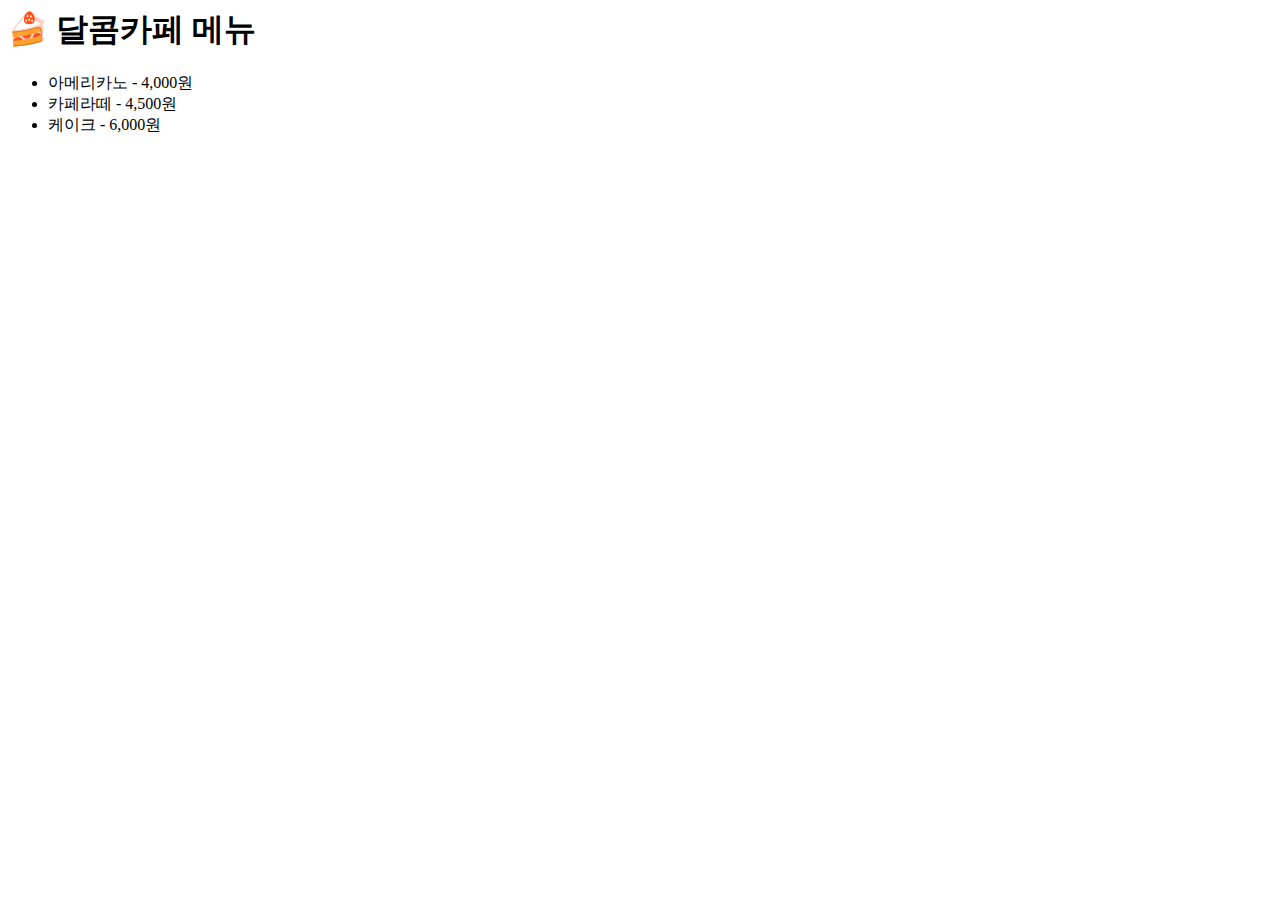
<file: menu.html>
<html>
<head>
    <title>달콤카페 - 메뉴</title>
</head>
<body>
    <h1>🍰 달콤카페 메뉴</h1>
    <ul>
        <li>아메리카노 - 4,000원</li>
        <li>카페라떼 - 4,500원</li>
        <li>케이크 - 6,000원</li>
    </ul>
</body>
</html>
</file>
